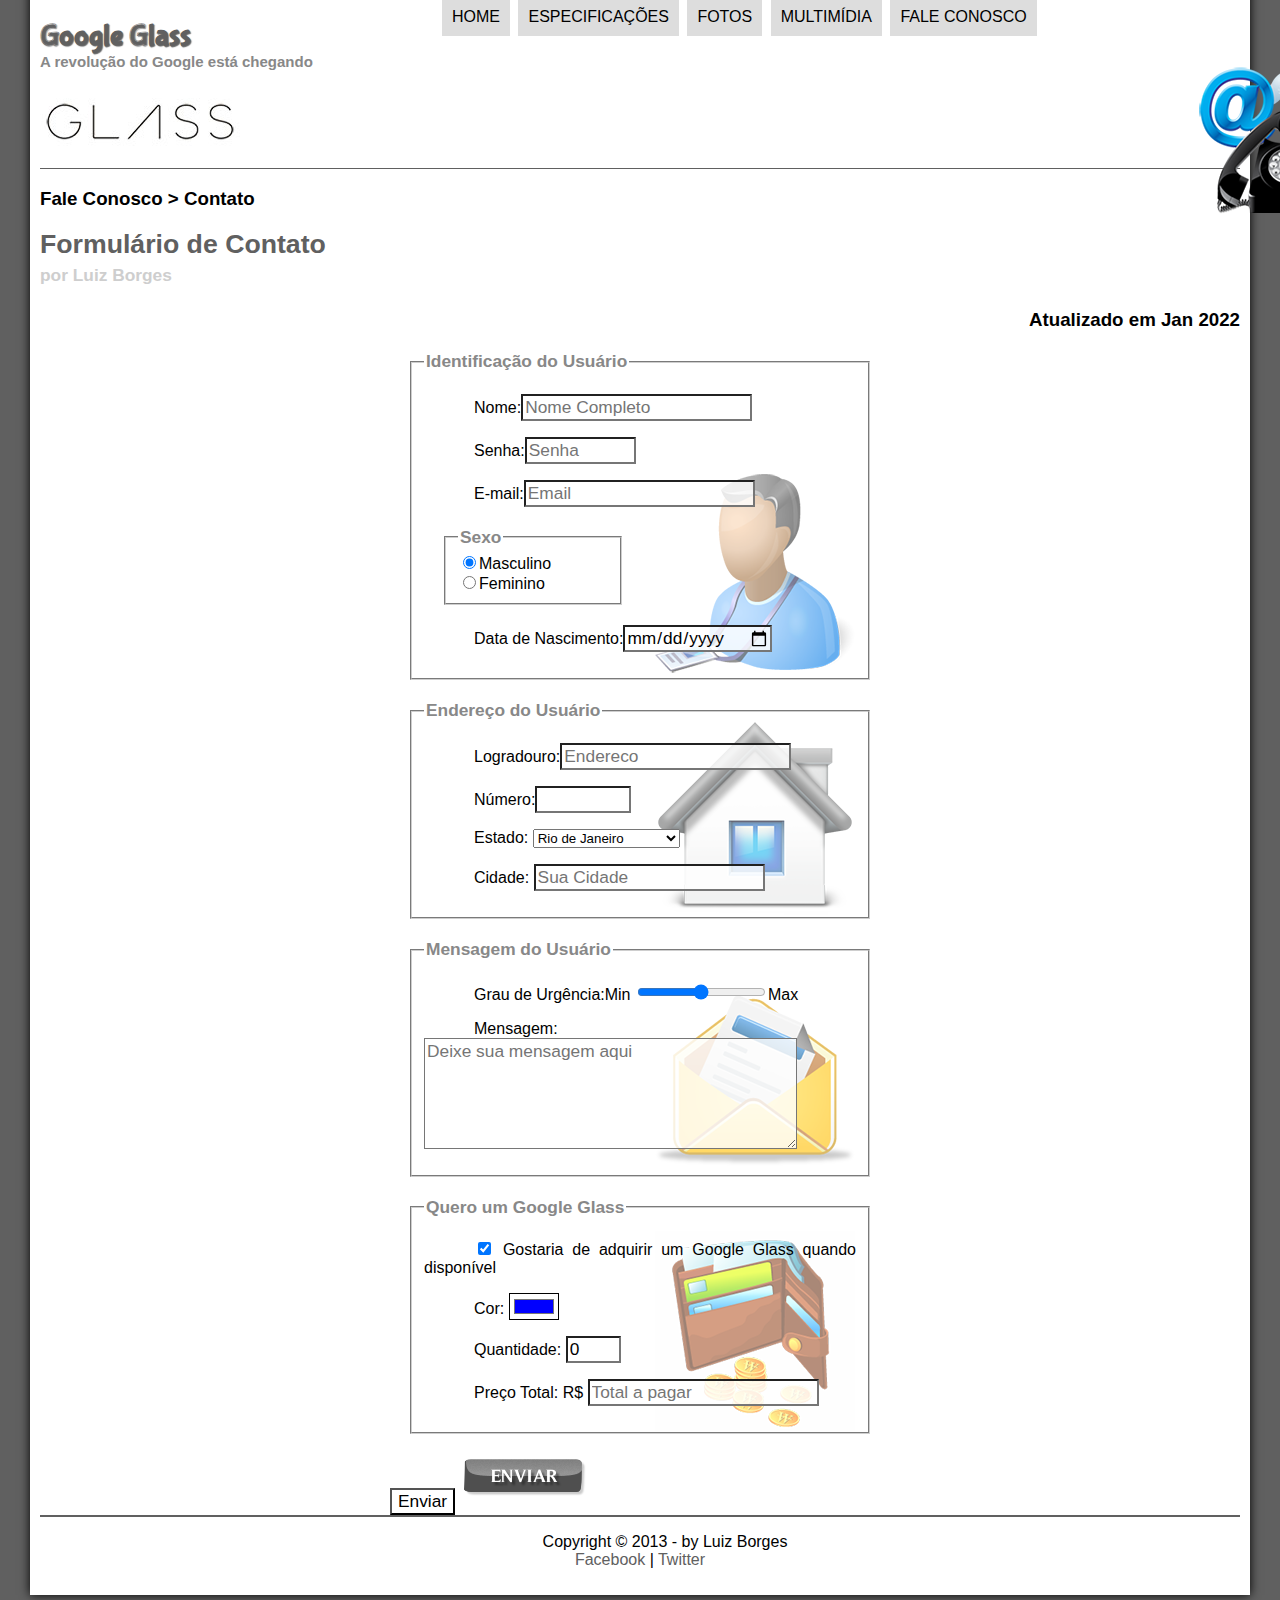
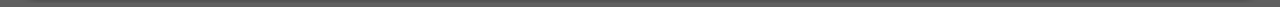
<file: fale-conosco.html>
<!DOTYPE html>
<html lang="pt-br">

<head>

	<meta charset="UTF-8"/>
	<title>All about Google Glass</title>
	<link rel="stylesheet" href="./_css/estilo.css"/>
	<link rel="stylesheet" href="./_css/form.css"/>
</head>
<script language="javascript" src="_javascript/funcoes.js"></script>

	<script>
		function calc_total(){
			var qtd = parseInt(document.getElementById('cQtd').value);
			tot = qtd * 1500;
			document.getElementById('cTot').value=tot;
		}
	
	</script>

<body>
<div id="interface">
	
	<header id="cabecalho">
	<hgroup>
	<h1>Google Glass</h1>
	<h2>A revolução do Google está chegando</h2>
	</hgroup>

	<img id="icone" src="_imagens/contato.png"/>
<nav id="menu">
<h1>Menu Principal</h1>
<ul type="disc">
<li onmouseover="mudaFoto('_imagens/home.png')" onmouseout="mudaFoto('_imagens/contato.png')"> <a href="index.html">Home</a></li>

<li onmouseover="mudaFoto('_imagens/especificacoes.png')" onmouseout="mudaFoto('_imagens/contato.png')"><a href="specs.html">Especificações</a></li>

<li onmouseover="mudaFoto('_imagens/fotos.png')" onmouseout="mudaFoto('_imagens/contato.png')"><a href="fotos.html">Fotos</a></li>

<li onmouseover="mudaFoto('_imagens/multimidia.png')" onmouseout="mudaFoto('_imagens/contato.png')"><a href="multimidia.html">Multimídia</a></li>

<li onmouseover="mudaFoto('_imagens/contato.png')" onmouseout="mudaFoto('_imagens/contato.png')"><a href="fale-conosco.html">Fale conosco</a></li>

</ul>
</nav>

	</header>
	
	<section id="corpo-full">
		<article id="noticia-principal">
			<header id="cabecalho-artigo">
				<hgroup>
				<h3>Fale Conosco > Contato</h3>
				<h1>Formulário de Contato</h1>
				<h2>por Luiz Borges</h2>
				<h3 class="direita">Atualizado em Jan 2022</h3>
			</hgroup>
		</header>



<form method="post" id="fContato" action="malito:contato@cursoemvideo.com" oninput="calc_total();">

	<fieldset id="usuario"><legend>Identificação do Usuário</legend>
		<p><label for="cNome"> Nome:<input type="text" name="tNome" id="cNome" size="20" maxlength="30" placeholder="Nome Completo"/></label></p>
		<p><label for="cSen">Senha:<input type="password" name="tSen" id="cSen" size="8" maxlength="8" placeholder="Senha"/></label></p>
		<p><label for="cMail">E-mail:<input type="email" name="tMail" id="cMail" size="20" maxlength="40" placeholder="Email"/></label></p>
    <fieldset id="sexo"><legend>Sexo</legend>
		<input type="radio" name="tSexo" id="cMasc" checked/><label for="cMasc">Masculino</label><br/>
        <input type="radio" name="tSexo" id="cFem"/><label for="cFem">Feminino</label>
		</fieldset>
		<p><label for="cNasc">Data de Nascimento:<input type="date" name="tNasc" id="cNasc"/></label></p>
	</fieldset>

	<fieldset id="endereco"><legend>Endereço do Usuário</legend>
		<p><label for="cRua">Logradouro:<input type="text" name="tRua" id="cRua" size="20" maxlength="40" placeholder="Endereco"/></label></p>
		<p><label for="cNum">Número:<input type="number" name="tNum" id="cNum" min="0" max="99999"/></label></p>
		<p><label for="cEst">Estado:</label>
		<select name="tEst" id="cEst">
		<optgroup label="Regiao Sudeste">	
			<option value="RJ">Rio de Janeiro</option>
			<option value="SP">Sao Paulo</option>
			<option value="MG">Minas Gerais</option>
		</optgroup>
		<optgroup label="Regiao Sul">
			<option value="PR">Parana</option>
			<option value="SC">Santa Catarina</option>
			<option value="RS">Rio Grande do Sul</option>
		</optgroup>
		</select></p>
		<p><label for="cCid">Cidade:</label>
		<input type="text" name="tCid" id="cCid" size="20" maxlength="40" placeholder="Sua Cidade" list="cidades"/></p>
		<datalist id="cidades">
			<option value="Rio de Janeiro"></option>
			<option value="Nova Iguacu"></option>
			<option value="Niteroi"></option>
			<option value="Belforoxo"></option>
			
	</fieldset>
	
	<fieldset id="mensagem"><legend>Mensagem do Usuário</legend>
		<p><label for="cUrg">Grau de Urgência:Min</label>
		<input type="range" name="tUrg" id="cUrg" min="0" max="10" step="1"/>Max</p>
		<p><label for="cMsg">Mensagem:</label>
		<textarea name="tMsg" id="cMsg" cols="35" rows="5" maxlength="49" placeholder="Deixe sua mensagem aqui"/></textarea></p>
	</fieldset>
	
	<fieldset id="pedido"><legend>Quero um Google Glass</legend>
		<p><input type="checkbox" name="tPed" id="cPed" checked/>
		<label for="cPed">Gostaria de adquirir um Google Glass quando disponível</label></p>
		
		<p><label for="cCor">Cor:</label>
		<input type="color" name="tCor" id="cCor" value="#0000ff"</p>
		
		<p><label for="cQtd">Quantidade:</label>
		<input type="number" name="tQtd" id="cQtd" min="0" max="5" value="0"/></p>
		
		<p><label for="cTot">Preço Total: R$</label>
		<input type="text" name="tTot" id="cTot" placeholder="Total a pagar" readonly/></p>
		
	</fieldset>

	<input type="submit" value="Enviar"/>
	<input type="image" name="tEnviar" id="cEnviar" src="_imagens/botao-enviar.png"/>
	
</form>

<footer id="rodape">

	</article>
		</section>

<footer id="rodape">

<p>Copyright &copy; 2013 - by Luiz Borges <br/>
<a href="http://facebook.com" target="_blank">Facebook </a>| 
<a href="http://twitter.com" target="_blank">Twitter </a> </p>
</footer>
</div>
</body>

</html>
</file>
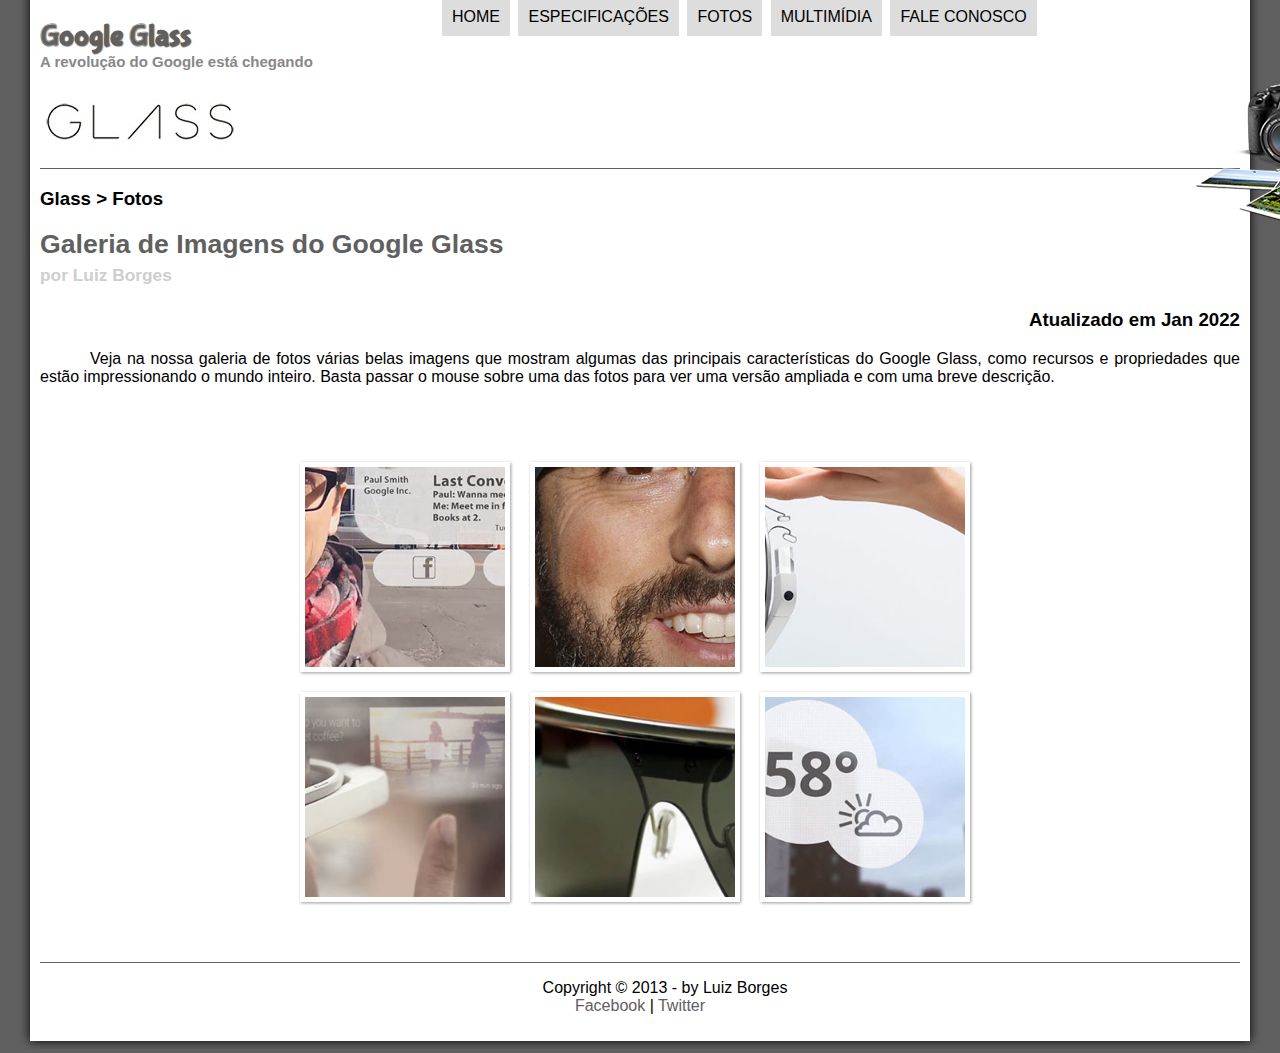
<file: fotos.html>
<!DOTYPE html>
<html lang="pt-br">

<head>

	<meta charset="UTF-8"/>
	<title>All about Google Glass</title>
	<link rel="stylesheet" href="./_css/estilo.css"/>
	<link rel="stylesheet" href="./_css/fotos.css"/>
</head>
<script language="javascript" src="_javascript/funcoes.js"></script>

<body>
<div id="interface">
	
	<header id="cabecalho">
	<hgroup>
	<h1>Google Glass</h1>
	<h2>A revolução do Google está chegando</h2>
	</hgroup>

	<img id="icone" src="_imagens/fotos.png"/>
<nav id="menu">
<h1>Menu Principal</h1>
<ul type="disc">
<li onmouseover="mudaFoto('_imagens/home.png')" onmouseout="mudaFoto('_imagens/fotos.png')"> <a href="index.html">Home</a></li>

<li onmouseover="mudaFoto('_imagens/especificacoes.png')" onmouseout="mudaFoto('_imagens/fotos.png')"><a href="specs.html">Especificações</a></li>

<li onmouseover="mudaFoto('_imagens/fotos.png')" onmouseout="mudaFoto('_imagens/fotos.png')"><a href="fotos.html">Fotos</a></li>

<li onmouseover="mudaFoto('_imagens/multimidia.png')" onmouseout="mudaFoto('_imagens/fotos.png')"><a href="multimidia.html">Multimídia</a></li>

<li onmouseover="mudaFoto('_imagens/contato.png')" onmouseout="mudaFoto('_imagens/fotos.png')"><a href="fale-conosco.html">Fale conosco</a></li>

</ul>
</nav>

	</header>
		
	<section id="corpo-full">
		<article id="noticia-principal">
			<header id="cabecalho-artigo">
				<hgroup>
				<h3>Glass > Fotos</h3>
				<h1>Galeria de Imagens do Google Glass</h1>
				<h2>por Luiz Borges</h2>
				<h3 class="direita">Atualizado em Jan 2022</h3>
			</hgroup>
		</header>
	

<p>Veja na nossa galeria de fotos várias belas imagens que mostram algumas das principais características do Google Glass, como recursos e propriedades que estão impressionando o mundo inteiro. Basta passar o mouse sobre uma das fotos para ver uma versão ampliada e com uma breve descrição.</p>


<ul id="album-fotos">
	<li id="foto01"><span>Agenda e lembretes</span></li>
	<li id="foto02"><span>Sergey Brin usando o Glass</span></li>
	<li id="foto03"><span>Leve e compacto</span></li>
	<li id="foto04"><span>Sensação de uma tela de 50"</span></li>
	<li id="foto05"><span>Vários tipos de lente</span></li>
	<li id="foto06"><span>Informações importantes</span></li>
</ul>

			</article>
		</section>

<footer id="rodape">

<p>Copyright &copy; 2013 - by Luiz Borges <br/>
<a href="http://facebook.com" target="_blank">Facebook </a>| 
<a href="http://twitter.com" target="_blank">Twitter </a> </p>
</footer>
</div>
</body>

</html>
</file>
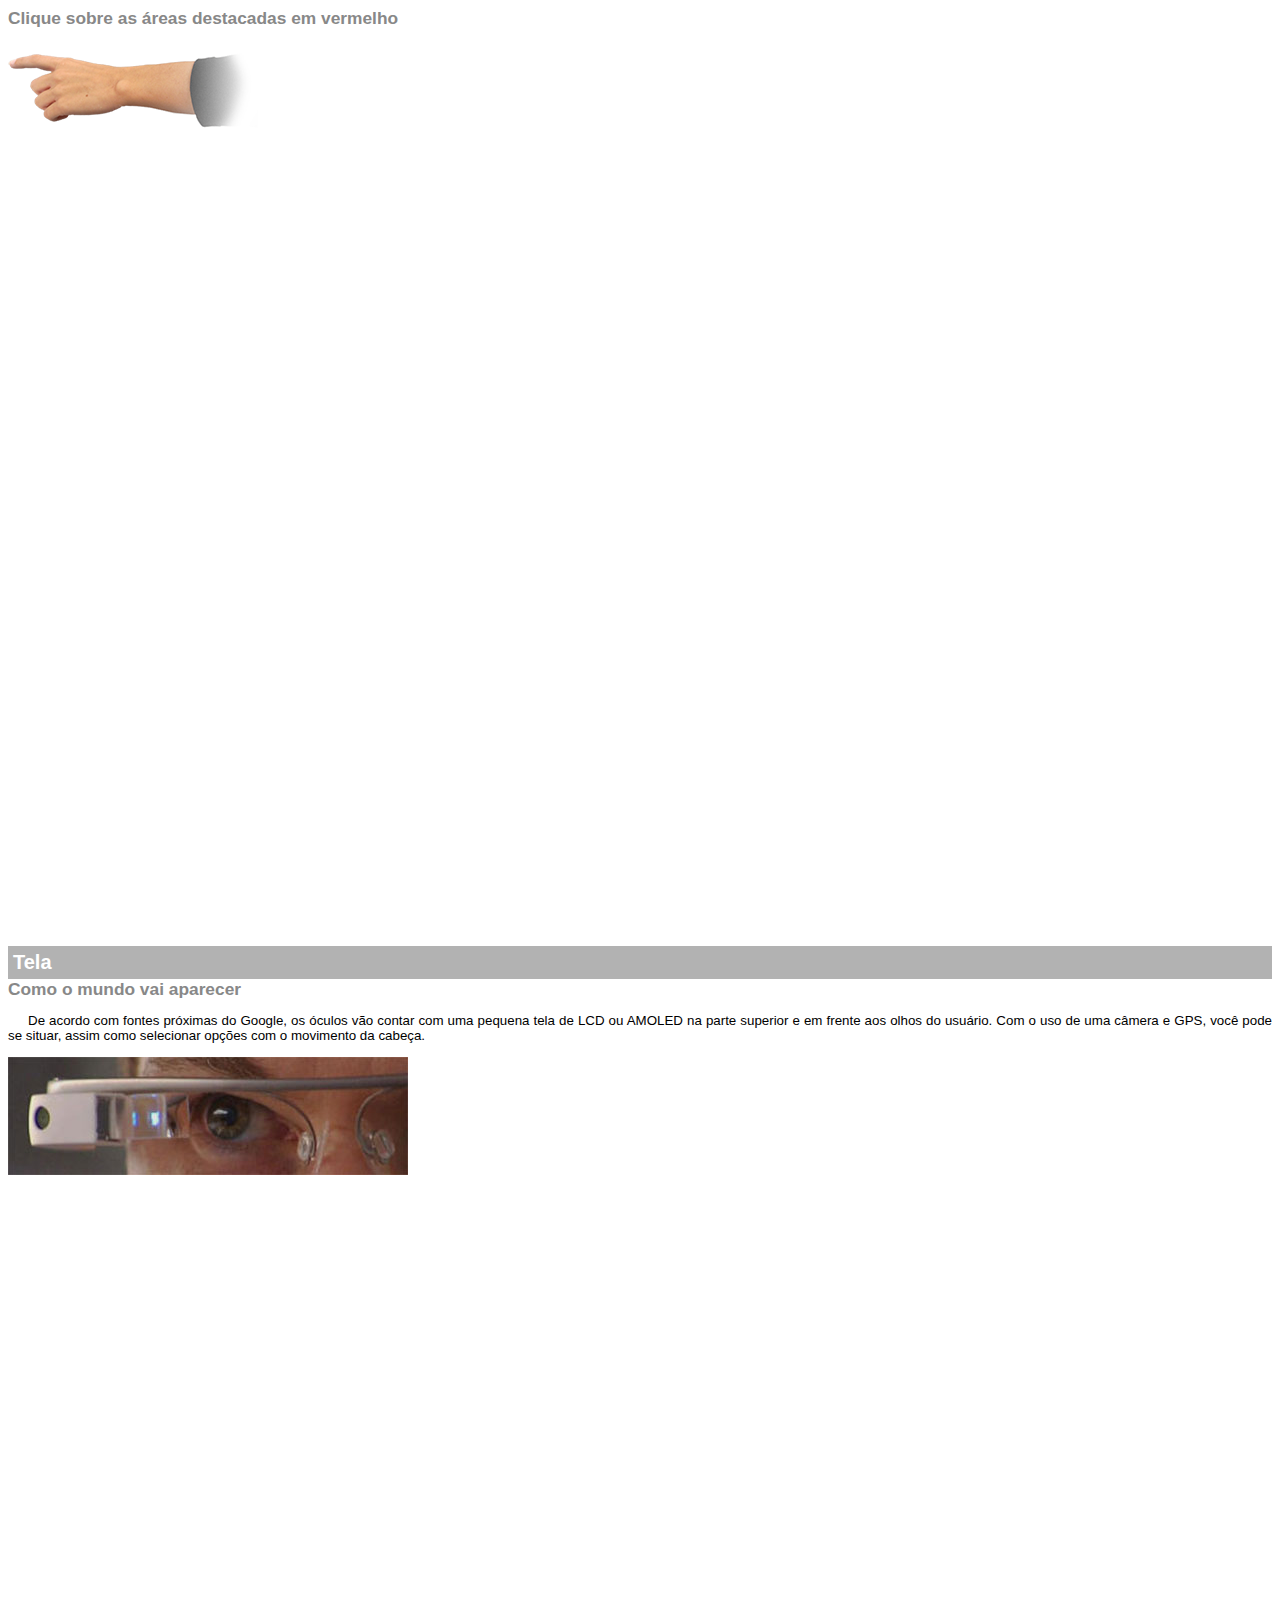
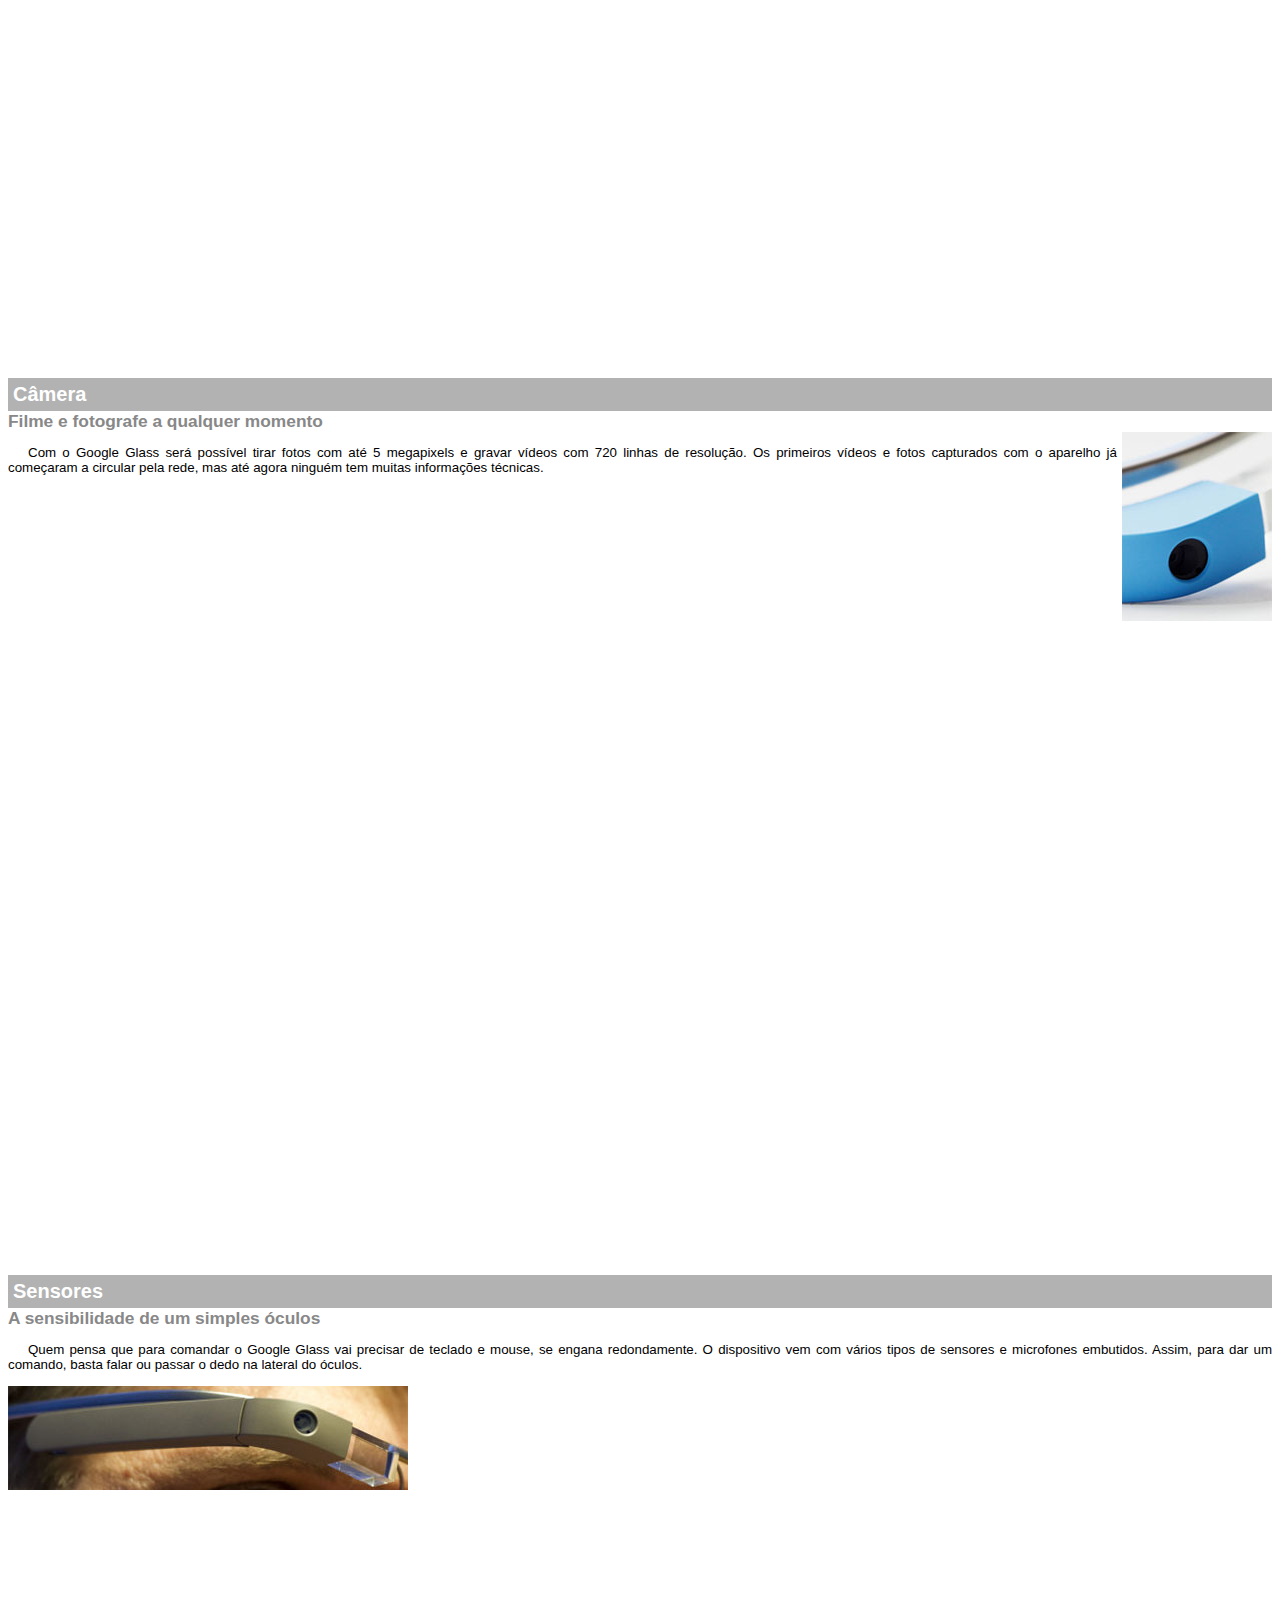
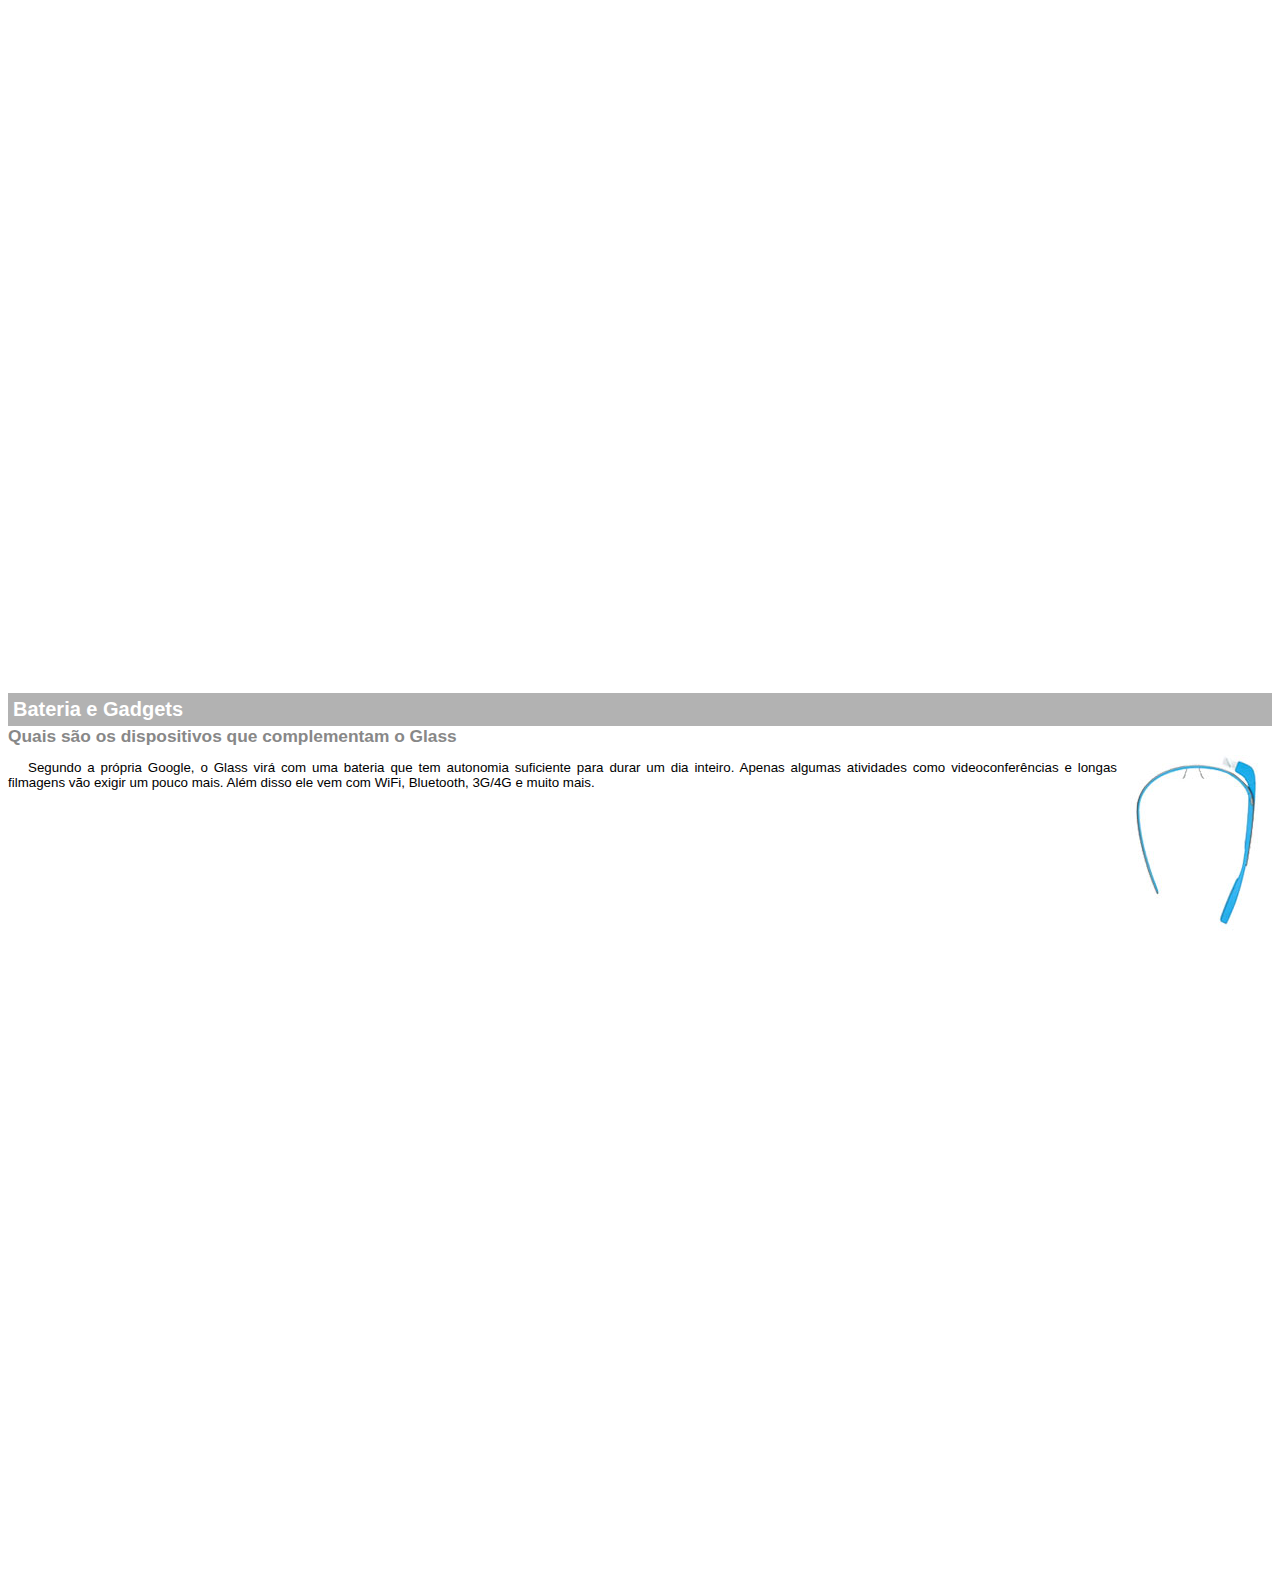
<file: google-glass.html>
<!DOCTYPE html>

<html>

<head>
	<meta charset="UTF-8"/>
	<title> Informacoes sobre Google Glass</title>
	<style>
		body {
			font-family: Arial;
			font-size: 10pt;
		}
		
		p {
			text-align: justify;
			text-indent: 20px;
		}
		
		article h1{
			font-size: 15pt;
			color: #ffffff;
			background-color: rgba(0,0,0,.3);
			padding: 5px;
			margin: 0px;
			
			}
		
		article h2{
			font-size: 13pt;
			color: #888888;
			margin: 0px;
		}
		
		article {
			margin-bottom:800px;
		}
		
		img.img-dir{
			display:block;
			float:right;
			margin-left:5px;
		}
		
	
	</style>

</head>

<body>
<article id="topo">

	<header>
		<h2>Clique sobre as áreas destacadas em vermelho</h2>
	</header>
	<img src="_imagens/mao.png" alt="Mao Apontando para a esquerda"/>
</article>

<article id="tela">
	<header>
		<h1>Tela</h1>
		<h2>Como o mundo vai aparecer</h2>
	</header>
<p>De acordo com fontes próximas do Google, os óculos vão contar com uma pequena tela de LCD ou AMOLED na parte superior e em frente aos olhos do usuário. Com o uso de uma câmera e GPS, você pode se situar, assim como selecionar opções com o movimento da cabeça.</p>
	<img src="_imagens/det-tela.jpg" alt="Tela do Google Glass"/>
</article>

<article id="camera">
	<header>
		<h1>Câmera</h1>
		<h2>Filme e fotografe a qualquer momento</h2>
	</header>
	<img src="_imagens/det-camera.jpg" class="img-dir" alt="Camera do Google Glass"/>
<p>Com o Google Glass será possível tirar fotos com até 5 megapixels e gravar vídeos com 720 linhas de resolução. Os primeiros vídeos e fotos capturados com o aparelho já começaram a circular pela rede, mas até agora ninguém tem muitas informações técnicas.</p></article>


<article id="sensores">
	<header>
		<h1>Sensores</h1>
		<h2>A sensibilidade de um simples óculos</h2>
	</header>
<p>Quem pensa que para comandar o Google Glass vai precisar de teclado e mouse, se engana redondamente. O dispositivo vem com vários tipos de sensores e microfones embutidos. Assim, para dar um comando, basta falar ou passar o dedo na lateral do óculos.</p>
	<img src="_imagens/det-touch.jpg" alt="Sensores do Google Glass"/>
 </article>

<article id="gadgets">
	<header>
		<h1>Bateria e Gadgets</h1>
		<h2>Quais são os dispositivos que complementam o Glass</h2>
	</header>
	<img src="_imagens/det-bateria.jpg" class="img-dir" alt="Bateria and Gadgets do Google Glass"/>
<p>Segundo a própria Google, o Glass virá com uma bateria que tem autonomia suficiente para durar um dia inteiro. Apenas algumas atividades como videoconferências e longas filmagens vão exigir um pouco mais. Além disso ele vem com WiFi, Bluetooth, 3G/4G e muito mais.</p></article>

</body>

</html>
</file>
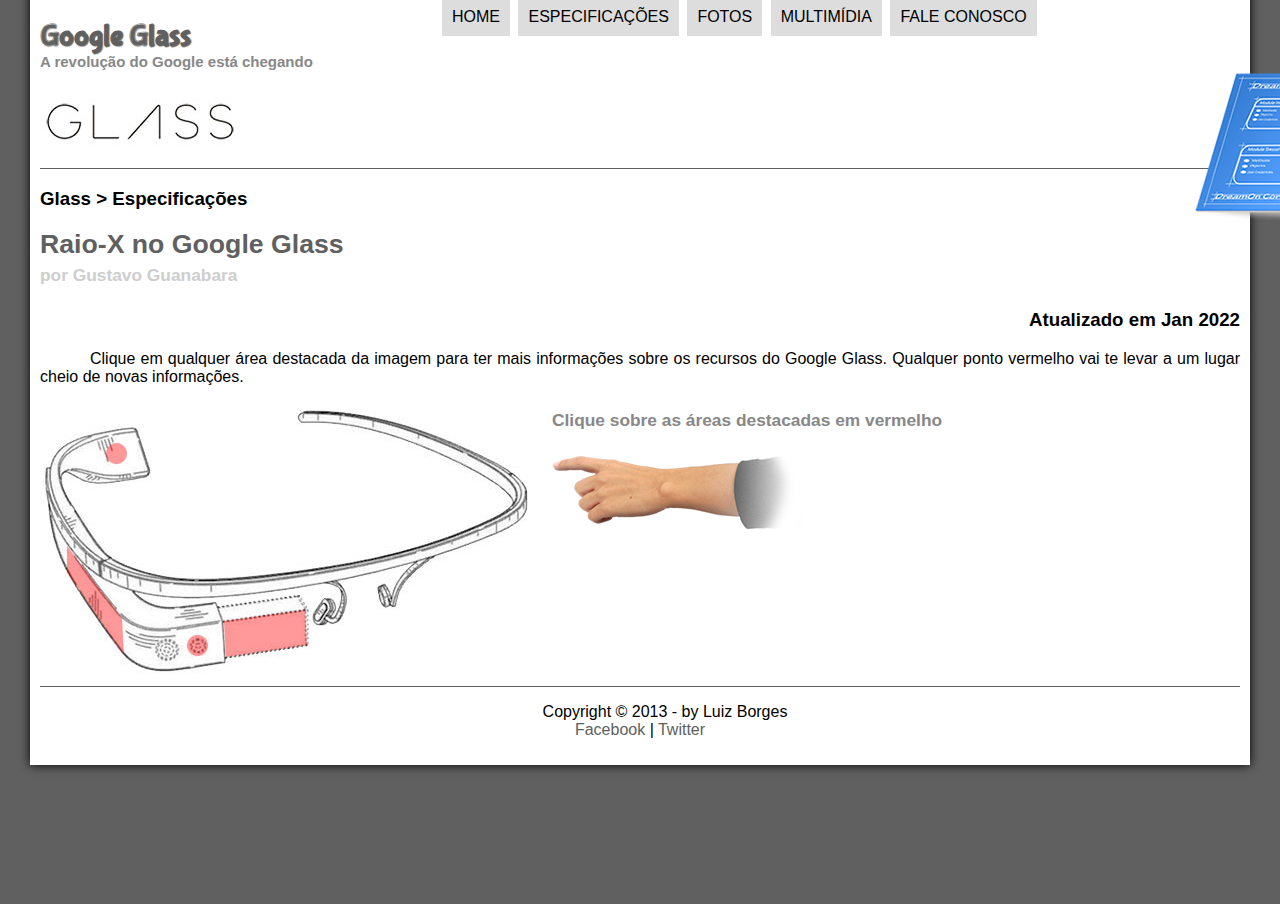
<file: specs.html>
<!DOTYPE html>
<html lang="pt-br">

<head>

	<meta charset="UTF-8"/>
	<title>All about Google Glass</title>
	<link rel="stylesheet" href="./_css/estilo.css"/>
	<link rel="stylesheet" href="./_css/specs.css"/>
</head>
<script language="javascript" src="_javascript/funcoes.js"></script>

<body>
<div id="interface">
	
	<header id="cabecalho">
	<hgroup>
	<h1>Google Glass</h1>
	<h2>A revolução do Google está chegando</h2>
	</hgroup>

	<img id="icone" src="_imagens/especificacoes.png"/>
<nav id="menu">
<h1>Menu Principal</h1>
<ul type="disc">
<li onmouseover="mudaFoto('_imagens/home.png')" onmouseout="mudaFoto('_imagens/especificacoes.png')"> <a href="index.html">Home</a></li>

<li onmouseover="mudaFoto('_imagens/especificacoes.png')" onmouseout="mudaFoto('_imagens/especificacoes.png')"><a href="specs.html">Especificações</a></li>

<li onmouseover="mudaFoto('_imagens/fotos.png')" onmouseout="mudaFoto('_imagens/especificacoes.png')"><a href="fotos.html">Fotos</a></li>

<li onmouseover="mudaFoto('_imagens/multimidia.png')" onmouseout="mudaFoto('_imagens/especificacoes.png')"><a href="multimidia.html">Multimídia</a></li>

<li onmouseover="mudaFoto('_imagens/contato.png')" onmouseout="mudaFoto('_imagens/especificacoes.png')"><a href="fale-conosco.html">Fale conosco</a></li>

</ul>
</nav>

	</header>
	
	<section id="corpo-full">
		<article id="noticia-principal">
			<header id="cabecalho-artigo">
				<hgroup>
				<h3>Glass > Especificações</h3>
				<h1>Raio-X no Google Glass</h1>
				<h2>por Gustavo Guanabara</h2>
				<h3 class="direita">Atualizado em Jan 2022</h3>
			</hgroup>
		</header>
	

<p>Clique em qualquer área destacada da imagem para ter mais informações sobre os recursos do Google Glass. Qualquer ponto vermelho vai te levar a um lugar cheio de novas informações.</p>

		<section id="conteudo">
		
		</section>
			<img src="_imagens/glass-esquema-marcado.jpg" usemap= "#meumapa"/>
			<map name="meumapa">
			
			<area shape="rect" coords="179,202,270,260" href="google-glass.html#tela" target="janela"/>
			
			<area shape="circle" coords="158,243,12" href="google-glass.html#camera" target="janela"/>
			
			<area shape="circle" coords="73,52,12" href="google-glass.html#gadgets" target="janela"/>
			
			<area shape="poly" coords="28,143,83,216,84,249,27,169" href="google-glass.html#sensores" target="janela"/>
			
			</map>
			
			<iframe src="google-glass.html" name="janela" id="frame-spec"> </iframe>
			
			</article>
		</section>

<footer id="rodape">

<p>Copyright &copy; 2013 - by Luiz Borges <br/>
<a href="http://facebook.com" target="_blank">Facebook </a>| 
<a href="http://twitter.com" target="_blank">Twitter </a> </p>
</footer>
</div>
</body>

</html>
</file>
<file: _css/estilo.css>
/*@charset "UTF-8";
@import url('https://fonts.googleapis.com/css2?family=Titillium+Web:wght@300&display=swap');*/

@font-face {
	font-family:'FontLogo';
	src:url("../_fonts/bubblegum-sans-regular.otf");
}

body{
	font-family:Arial;
	background-color: #606060;
	color:rgba(0,0,0,1);
}

div#interface {
	width:1200px;
	background:#ffffff;
	margin:-20px auto 0px auto;
	box-shadow:0px 0px 10px rgba(0,0,0.05);
	padding: 10px 10px 10px 10px;
}

p{
	text-align: justify;
	text-indent: 50px;	
}

a {
	color:#606060;
	text-decoration:none;
}

a:hover{
	text-decoration: underline;	
}

header#cabecalho img#icone {
	position: absolute;
	left:1195px;
	top:60px;
}

header#cabecalho {
	border-bottom: 1px #606060 solid;
	height: 150px;
	background: url("../_imagens/glass-logo-peq.jpg") no-repeat 0px 80px;
}

header#cabecalho h1{
	font-family: 'FontLogo', sans-serif;
	font-size:30px;
	color: #606060;
	text-shadow:1px 1px 1px rgba(0,0,0,.6);
	padding:0px;
	margin-bottom:0px;
	
}
header#cabecalho h2{
	font-family:'Titillium Web', sans-serif;
	color:#888888;
	font-size:15px;
	padding:0px;
	margin-top:0px;
	
}
/*formatacao de imagens com legenda*/

figure.foto-legenda{
	position: relative;
	border: 8px solid white;
	box-shadow: 1px 1px 4px black;
}

figure.foto-legenda img{
	width:100%;
	
}
	
figure.foto-legenda figcaption{
	opacity:0;
	position: absolute;
	top: 0px;
	background-color: rgba(0,0,0,.4);
	color: white;
	width:100%;
	height:100%;
	padding:10px;
	box-sizing: border-box;
	transition: opacity 1s;
}

figure.foto-legenda:hover figcaption{
	opacity:1
}

/*Formatacao do Menu  type="1" start="1" usado pra comecar o numero especificado em uma ordem*/
nav#menu {
	display: block;
}

nav#menu ul{
	list-style:none;
	text-transform:uppercase;
	position:absolute;
	top:-20px;
	left:400px;
}

nav#menu li{
	display: inline-block;
	background-color:#dddddd;
	padding:10px;
	margin:2px;	
	transition: background-color 1s;
}

nav#menu li:hover {
	background-color: #606060;
}
	
nav#menu h1{
	display:none;
}

nav#menu a{
	color:#000000;
	text-decoration:none;
}
nav#menu a:hover{
	color:#ffffff;
	text-decoration:underline;
}

section#corpo {
	display:block;
	width:720px;
	float:left;
	border-right: 1px solid #606060;
	padding: 15px;
}

article#noticia-principal h2 {
	font-size: 15pt;
	color:#606060;
	background-color:#dddddd;
	padding: 5px 0px 5px 0px;
	margin: 10px 0px 10px 0px;
	
}

header#cabecalho-artigo h1 {
	font-family: 'FonteLogo', sans-serif;
	font-size: 20pt;
	color:#606060;
	margin-bottom:0px;
	margin-top:0px;
	
	
}

header#cabecalho-artigo h2 {
	font-size: 13pt;
	color:#cecece;
	background-color:#ffffff;
	margin:0px;
}

header#cabecalho-artigo h2 {
	font-size: 13pt;
	color:#cecece;
	background-color:#ffffff;
	margin:0px;
}

.direita {
	text-align:right;
}


table#tabelaspec {
	border:1px solid #606060;
	border-spacing:0px;
	margin-left:auto;
	margin-right:auto;
}

table#tabelaspec td { 
	border: 1px solid #606060;
	padding:10px;
	
}

table#tabelaspec td.ce {
	color: #ffffff;
	background-color: #606060;
	vertical-align:top;
	font-weight:bold;
	
}

table#tabelaspec td.cd {
	background-color: #cecece;
	
}

table#tabelaspec caption{
	color: #888888;
	font-size: 13pt;
	font-weight:bolder;
}

table#tabelaspec caption span {
	display:block;
	float:right;
	color:#000000;
	font-size:8pt;
	margin-top:10px;
	
	
}


video#filmeHome {
	display:block;
	position:relative;
	width:420px;
	
}

aside#lateral {
	display:block;
	width:420px;
	float:right;
	background-color:#dddddd;
	padding:10px;
	margin-top:10px;
	box-shadow:2px 2px 2px rgba(0,0,0,.5);
	
}

aside#lateral h1 {
	font-family:'FontLogo', sans-serif;
	font-size:20tp;
	color:#606060;
	margin-top:0px;
}

aside#lateral h2 {
	background-color: #606060;
	font-size:15pt;
	color:#ffffff;
	margin:4px;
	padding:6px;
}

footer#rodape {
	clear:both;
	border-top:1px solid #606060;
}

footer#rodape p {
	text-align:center;
}
</file>
<file: _css/form.css>
@charset "UTF-8";

form {
	width:500px;
	margin:auto;
}

input, textarea {
	font-family:sans-serif;
	font-weight:normal;
	font-size:13pt;
	background-color: rgba(255,255,255,.8);
}

input:hover, textarea:hover {
	background-color:#dddddd;
}

legend {
	color:#888888;
	font-weight: bold;
	font-size:13pt;
	font-family:sans-serif;
}

fieldset {
	border-color: #cecece;
	margin:20px;
}

fieldset#sexo {
	width: 150px;
}

fieldset#usuario {
	background: url("../_imagens/icone-contato.png") no-repeat 95% 95%;
}
	
fieldset#endereco {
	background:url("../_imagens/icone-endereco.png") no-repeat 95% 95%;
}

fieldset#mensagem {
	background:url("../_imagens/icone-mensagem.png") no-repeat 95% 95%;
}

fieldset#pedido {
	background:url("../_imagens/icone-pagamento.png") no-repeat 95% 95%;
}
</file>
<file: _css/fotos.css>
@charset "UTF-8";

ul#album-fotos {
	width:700px;
	margin:0 auto;
	padding: 50px;
	overflow: hidden;
	list-style: none;
}

ul#album-fotos li {
	float:left;
	width:200px;
	height:200px;
	margin:10px;
	border: 5px solid white;
	background-color: #ffffff;
	box-shadow: 1px 1px 3px rgba(0,0,0,.4);
	-webkit-transition: all 0.3s ease-in;
}

ul#album-fotos li span {
	opacity:0;
	color: #ffffff;
	text-shadow:1px 1px 1px #000000;
	background-color: rgba(0,0,0,.3);
	font-size:9pt;
	line-height:370px;
	padding:5px;
}

ul#album-fotos li:hover {
	-webkit-transform:scale(1.5);
	
}

ul#album-fotos li:hover span{
	opacity:1;
}

ul#album-fotos li#foto01 {
	background: url('../_imagens/galeria-01.jpg') no-repeat;
	background-position:50% 50%;
	background-size: 400px 400px;
	background-color:#ffffff;
}

ul#album-fotos li#foto01:hover {
	background-position:0px 0px;
	background-size:200px 200px;
}

ul#album-fotos li#foto02 {
	background: url('../_imagens/galeria-02.jpg') no-repeat;
	background-position:50% 50%;
	background-size: 400px 400px;
	background-color:#ffffff;
}
ul#album-fotos li#foto02:hover {
	background-position:0px 0px;
	background-size:200px 200px;
}

ul#album-fotos li#foto03 {
	background: url('../_imagens/galeria-03.jpg') no-repeat;
	background-position:50% 50%;
	background-size: 400px 400px;
	background-color:#ffffff;
}
ul#album-fotos li#foto03:hover {
	background-position:0px 0px;
	background-size:200px 200px;
}

ul#album-fotos li#foto04 {
	background: url('../_imagens/galeria-04.jpg') no-repeat;
	background-position:50% 50%;
	background-size: 400px 400px;
	background-color:#ffffff;
}

ul#album-fotos li#foto04:hover {
	background-position:0px 0px;
	background-size:200px 200px;
}

ul#album-fotos li#foto05 {
	background: url('../_imagens/galeria-05.jpg') no-repeat;
	background-position:50% 50%;
	background-size: 400px 400px;
	background-color:#ffffff;
}

ul#album-fotos li#foto05:hover {
	background-position:0px 0px;
	background-size:200px 200px;
}

ul#album-fotos li#foto06 {
	background: url('../_imagens/galeria-06.jpg') no-repeat;
	background-position:50% 50%;
	background-size: 400px 400px;
	background-color:#ffffff;
}

ul#album-fotos li#foto06:hover {
	background-position:0px 0px;
	background-size:200px 200px;
}
</file>
<file: _css/specs.css>
@charset "UTF-8";

section#conteudo{
	width:1000px;
	margin: auto;
}

iframe#frame-spec {
	width:600px;
	height:280px;
	border:none;
	overflow:hidden;
}

iframe#frame-spec::-webkit-scrollbar{
	display:none;
}
</file>
